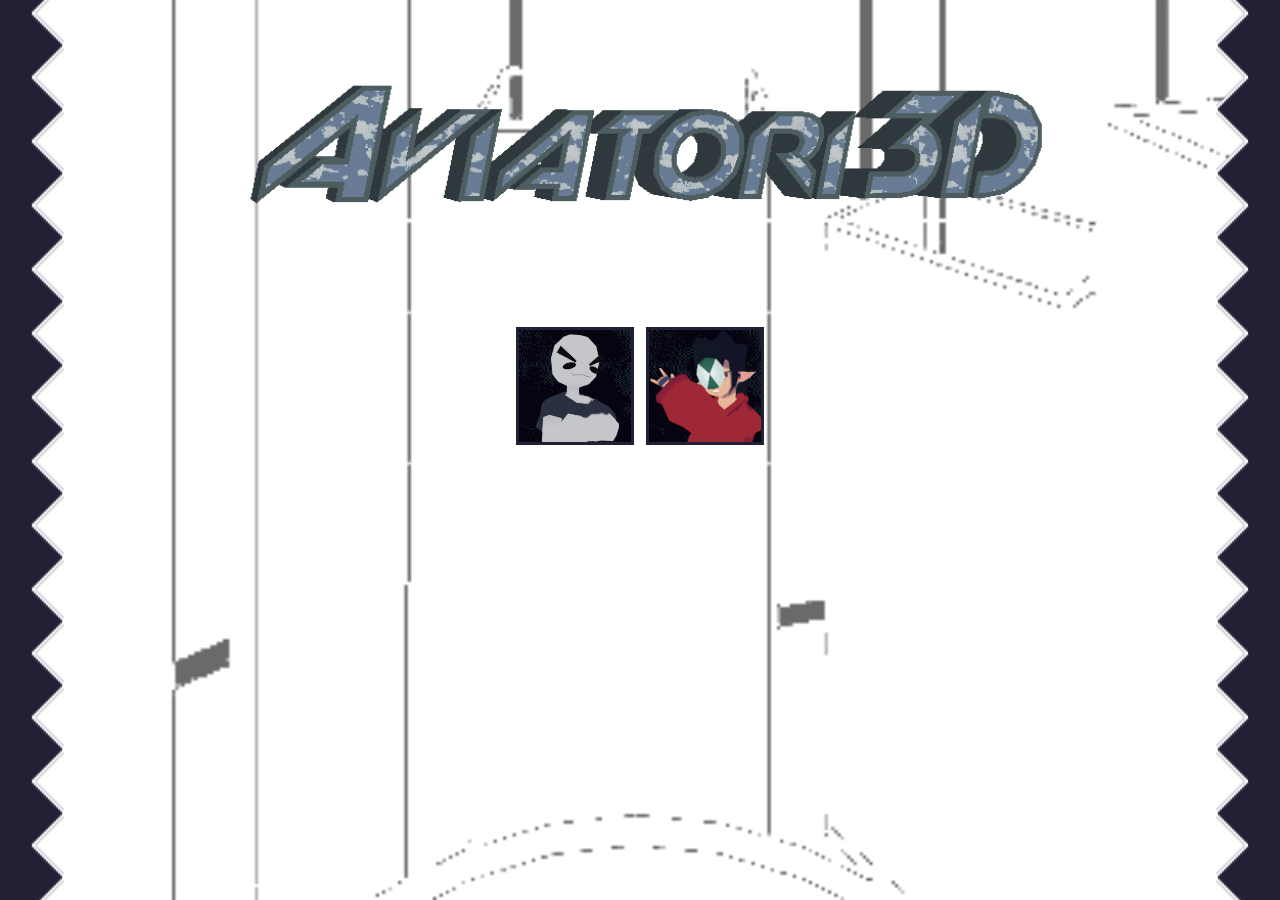
<file: index.html>
<!DOCTYPE html>
<html>
  <head>
    <meta charset="UTF-8">
    <meta name="viewport" content="width=device-width, initial-scale=1.0">
    <title>The web site of aviatori3d</title>
    <!-- The style.css file allows you to change the look of your web pages.
         If you include the next line in all your web pages, they will all share the same look.
         This makes it easier to make new pages for your site. -->
    <link href="/style.css" rel="stylesheet" type="text/css" media="all">
  </head>
  <body> 
    <img src="assets/aviatori3d.png" alt="aviatori3dlogo" class="center"> 
    <br>
    <img src="assets/Separator.png" class="dividir">
    <div class="container">
    <div class="image"><a href="profiletest.html"><img src="assets/santiavpfp.gif" ></div></a>
    <div class="image"><img src="assets/mtboss124avpfp.gif" ></div>
    </div>
    <img src="assets/Separator.png" class="dividir">
  </body>
</html>
</file>
<file: style.css>
/* CSS is how you can add style to your website, such as colors, fonts, and positioning of your
   HTML content. To learn how to do something, just try searching Google for questions like
   "how to change link color." */
body {
  background-image: url("assets/scrollingbgsidel.png"),url("assets/scrollingbgsider.png"),url("assets/citypd.gif"),url("https://aviatori3d.neocities.org/assets/grad.png");
  background-position:left,right,bottom center;
  background-repeat: repeat-y , repeat-y,no-repeat,repeat-x;
   background-attachment: scroll,scroll,fixed,fixed;
   background-size: auto,auto,cover,cover;

}
.center{
   display: block;
   margin-left: auto;
   margin-right: auto;
    width: 65%;
}
.dividir{
   display: block;
   margin-left: auto;
   margin-right: auto;
    width: 45%;
}

.image{
   float: left;
   padding: 5px;
   margin-left: auto;
   margin-right: auto;
   margin-top: 5px;
   margin-bottom: 5px;
   -webkit-transition: 0.2s;
   transition: 0.2s;

}
.image:hover{
   -webkit-transition: 0.2s;
   transition: 0.2s;
   transform: scale(2.15, 2.15);

}
.container {
   margin-left: auto;
   margin-right: auto;
   margin: auto;
   content: "";
   clear: both;
   display: table;
 }
 .profilebaner {
   margin: auto;
   width: 50%;
   border: 3px solid #222034;
   background-color: #060411;
   padding: 10px;
 }
</file>
